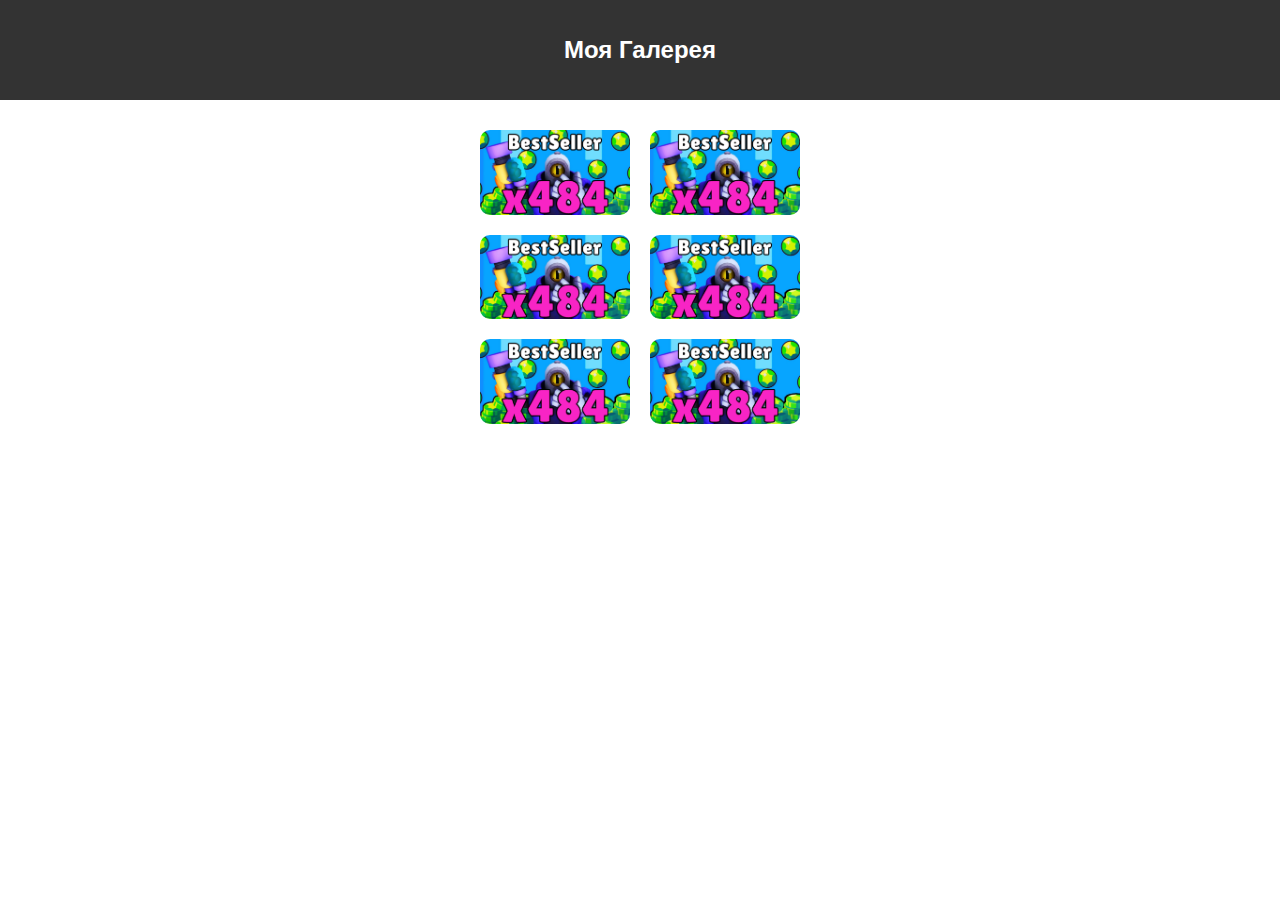
<file: index.html>
<!DOCTYPE html>
<html lang="en">
<head>
    <meta charset="UTF-8">
    <meta name="viewport" content="width=380, initial-scale=1.0">
    <link rel="stylesheet" href="style.css">
    <title>Моя Галерея</title>
</head>
<body>
    <header>
        <h1>Моя Галерея</h1>
    </header>
    <main>
        <div class="image-container">
            <img src="484.png" alt="Изображение 1">
            <img src="484.png" alt="Изображение 2">
            <img src="484.png" alt="Изображение 3">
            <img src="484.png" alt="Изображение 4">
            <img src="484.png" alt="Изображение 5">
            <img src="484.png" alt="Изображение 6">
        </div>
    </main>
</body>
</html>
</file>
<file: style.css>
body {
    font-family: Arial, sans-serif;
    margin: 0;
    padding: 0;
}

header {
    background-color: #333;
    color: #fff;
    text-align: center;
    padding: 20px;
}

h1 {
    font-size: 24px;
    font-weight: bold;
}

main {
    max-width: 380px;
    margin: 0 auto;
    padding: 20px;
}

.image-container {
    display: flex;
    flex-wrap: wrap;
    justify-content: center;
}

.image-container img {
    width: 150px; /* Измените размеры изображений по вашему усмотрению */
    height: auto;
    margin: 10px;
    border-radius: 10px;
}
</file>
